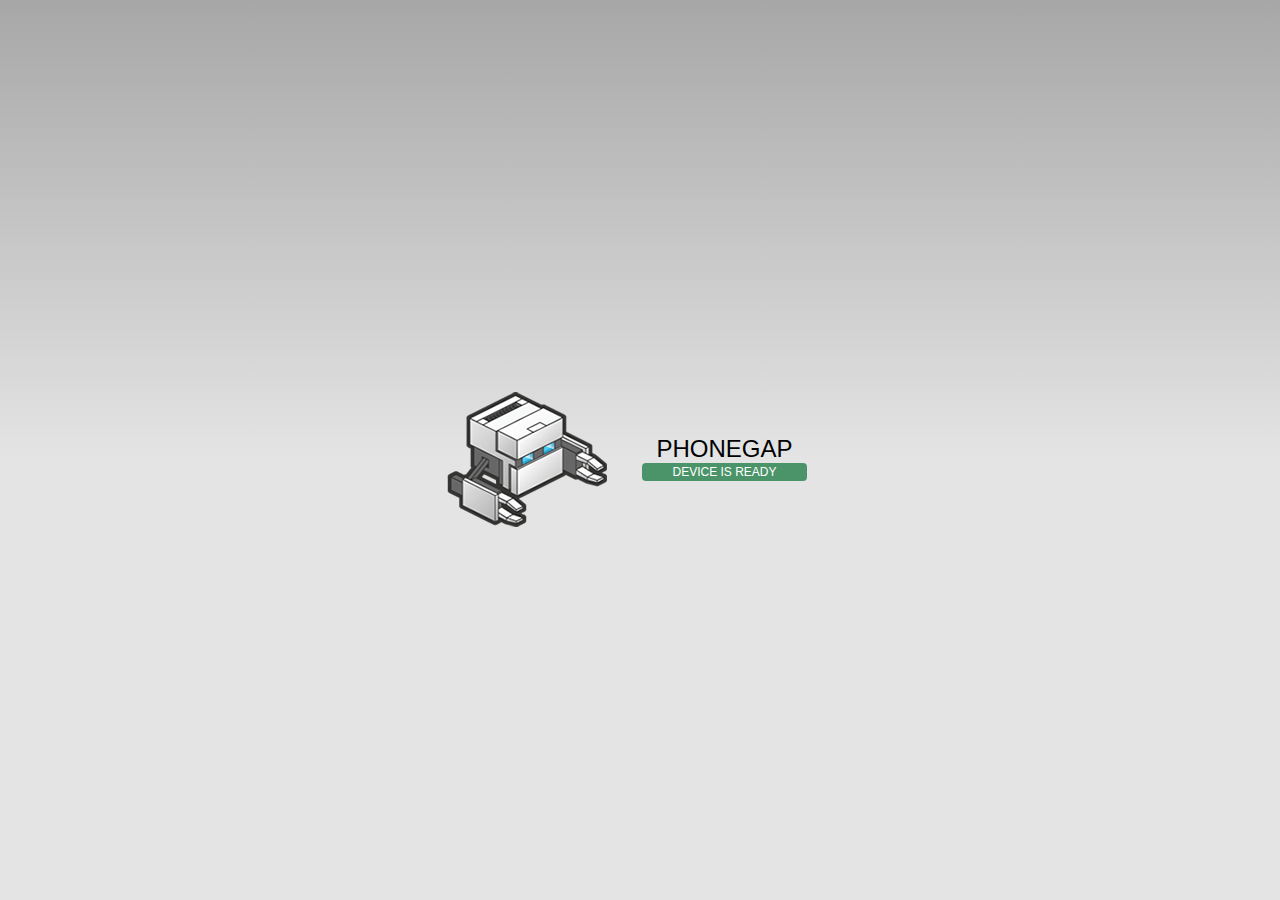
<file: platforms/browser/www/index.html>
<!DOCTYPE html>
<!--
    Copyright (c) 2012-2016 Adobe Systems Incorporated. All rights reserved.

    Licensed to the Apache Software Foundation (ASF) under one
    or more contributor license agreements.  See the NOTICE file
    distributed with this work for additional information
    regarding copyright ownership.  The ASF licenses this file
    to you under the Apache License, Version 2.0 (the
    "License"); you may not use this file except in compliance
    with the License.  You may obtain a copy of the License at

    http://www.apache.org/licenses/LICENSE-2.0

    Unless required by applicable law or agreed to in writing,
    software distributed under the License is distributed on an
    "AS IS" BASIS, WITHOUT WARRANTIES OR CONDITIONS OF ANY
     KIND, either express or implied.  See the License for the
    specific language governing permissions and limitations
    under the License.
-->
<html>

<head>
    <meta charset="utf-8" />
    <meta name="format-detection" content="telephone=no" />
    <meta name="msapplication-tap-highlight" content="no" />
    <meta name="viewport" content="user-scalable=no, initial-scale=1, maximum-scale=1, minimum-scale=1, width=device-width" />
    <!-- This is a wide open CSP declaration. To lock this down for production, see below. -->
    <meta http-equiv="Content-Security-Policy" content="default-src * 'unsafe-inline'; style-src 'self' 'unsafe-inline'; media-src *" />
    <!-- Good default declaration:
    * gap: is required only on iOS (when using UIWebView) and is needed for JS->native communication
    * https://ssl.gstatic.com is required only on Android and is needed for TalkBack to function properly
    * Disables use of eval() and inline scripts in order to mitigate risk of XSS vulnerabilities. To change this:
        * Enable inline JS: add 'unsafe-inline' to default-src
        * Enable eval(): add 'unsafe-eval' to default-src
    * Create your own at http://cspisawesome.com
    -->
    <!-- <meta http-equiv="Content-Security-Policy" content="default-src 'self' data: gap: 'unsafe-inline' https://ssl.gstatic.com; style-src 'self' 'unsafe-inline'; media-src *" /> -->

    <link rel="stylesheet" type="text/css" href="css/index.css" />
    <title>Hello World</title>
</head>

<body>
    <div class="app">
        <h1>PhoneGap</h1>
        <div id="deviceready" class="blink">
            <p class="event listening">Connecting to Device</p>
            <p class="event received">Device is Ready</p>
        </div>
    </div>
    <script type="text/javascript" src="cordova.js"></script>
    <script type="text/javascript" src="js/index.js"></script>
    <script type="text/javascript">
        app.initialize();
    </script>
</body>

</html>
</file>
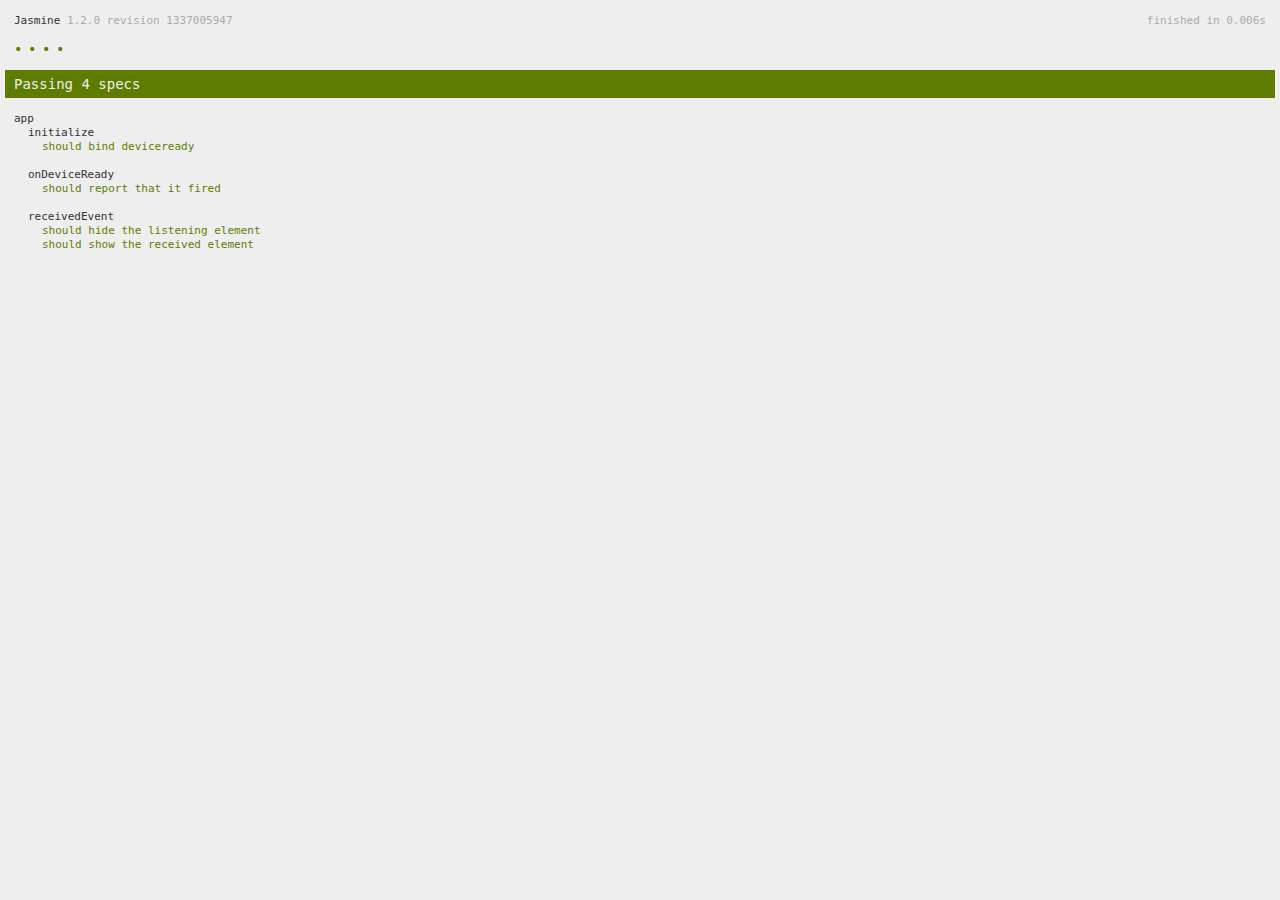
<file: www/spec.html>
<!DOCTYPE html>
<!--
    Licensed to the Apache Software Foundation (ASF) under one
    or more contributor license agreements.  See the NOTICE file
    distributed with this work for additional information
    regarding copyright ownership.  The ASF licenses this file
    to you under the Apache License, Version 2.0 (the
    "License"); you may not use this file except in compliance
    with the License.  You may obtain a copy of the License at

    http://www.apache.org/licenses/LICENSE-2.0

    Unless required by applicable law or agreed to in writing,
    software distributed under the License is distributed on an
    "AS IS" BASIS, WITHOUT WARRANTIES OR CONDITIONS OF ANY
     KIND, either express or implied.  See the License for the
    specific language governing permissions and limitations
    under the License.
-->
<html>
    <head>
        <title>Jasmine Spec Runner</title>

        <!-- jasmine source -->
        <link rel="shortcut icon" type="image/png" href="spec/lib/jasmine-1.2.0/jasmine_favicon.png">
        <link rel="stylesheet" type="text/css" href="spec/lib/jasmine-1.2.0/jasmine.css">
        <script type="text/javascript" src="spec/lib/jasmine-1.2.0/jasmine.js"></script>
        <script type="text/javascript" src="spec/lib/jasmine-1.2.0/jasmine-html.js"></script>

        <!-- include source files here... -->
        <script type="text/javascript" src="js/index.js"></script>

        <!-- include spec files here... -->
        <script type="text/javascript" src="spec/helper.js"></script>
        <script type="text/javascript" src="spec/index.js"></script>

        <script type="text/javascript">
            (function() {
                var jasmineEnv = jasmine.getEnv();
                jasmineEnv.updateInterval = 1000;

                var htmlReporter = new jasmine.HtmlReporter();

                jasmineEnv.addReporter(htmlReporter);

                jasmineEnv.specFilter = function(spec) {
                    return htmlReporter.specFilter(spec);
                };

                var currentWindowOnload = window.onload;

                window.onload = function() {
                    if (currentWindowOnload) {
                        currentWindowOnload();
                    }
                    execJasmine();
                };

                function execJasmine() {
                    jasmineEnv.execute();
                }
            })();
        </script>
    </head>
    <body>
        <div id="stage" style="display:none;"></div>
    </body>
</html>
</file>
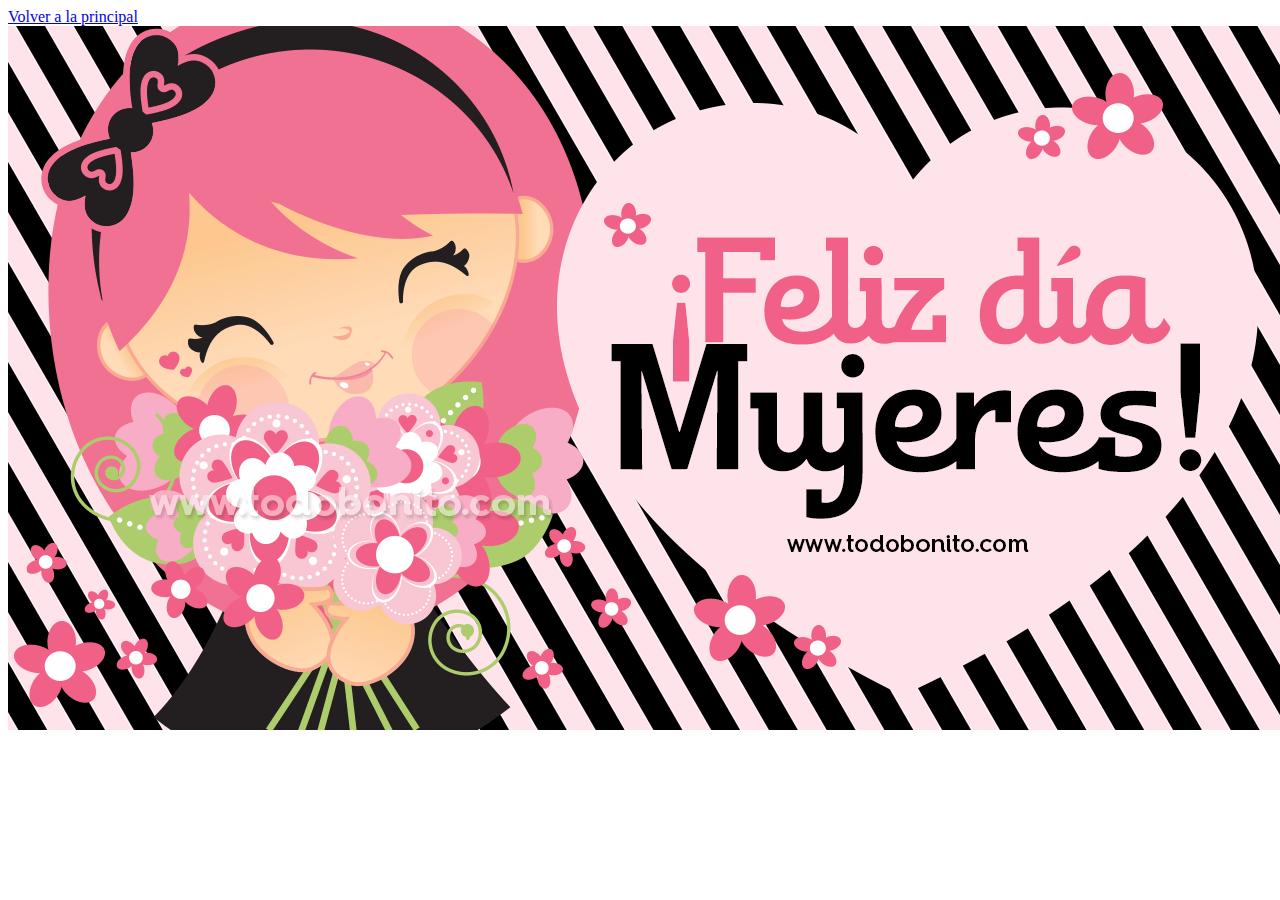
<file: www/paginas/pagina1.html>
<!DOCTYPE html>
<html lang="en">
<head>
	<meta charset="UTF-8">
	<title>pagina1</title>
</head>
<body>
	<a href="../index.html">Volver a la principal</a>
	<img src="../css/images/pagina1.png" alt="imagen1">
	
</body>
</html>
</file>
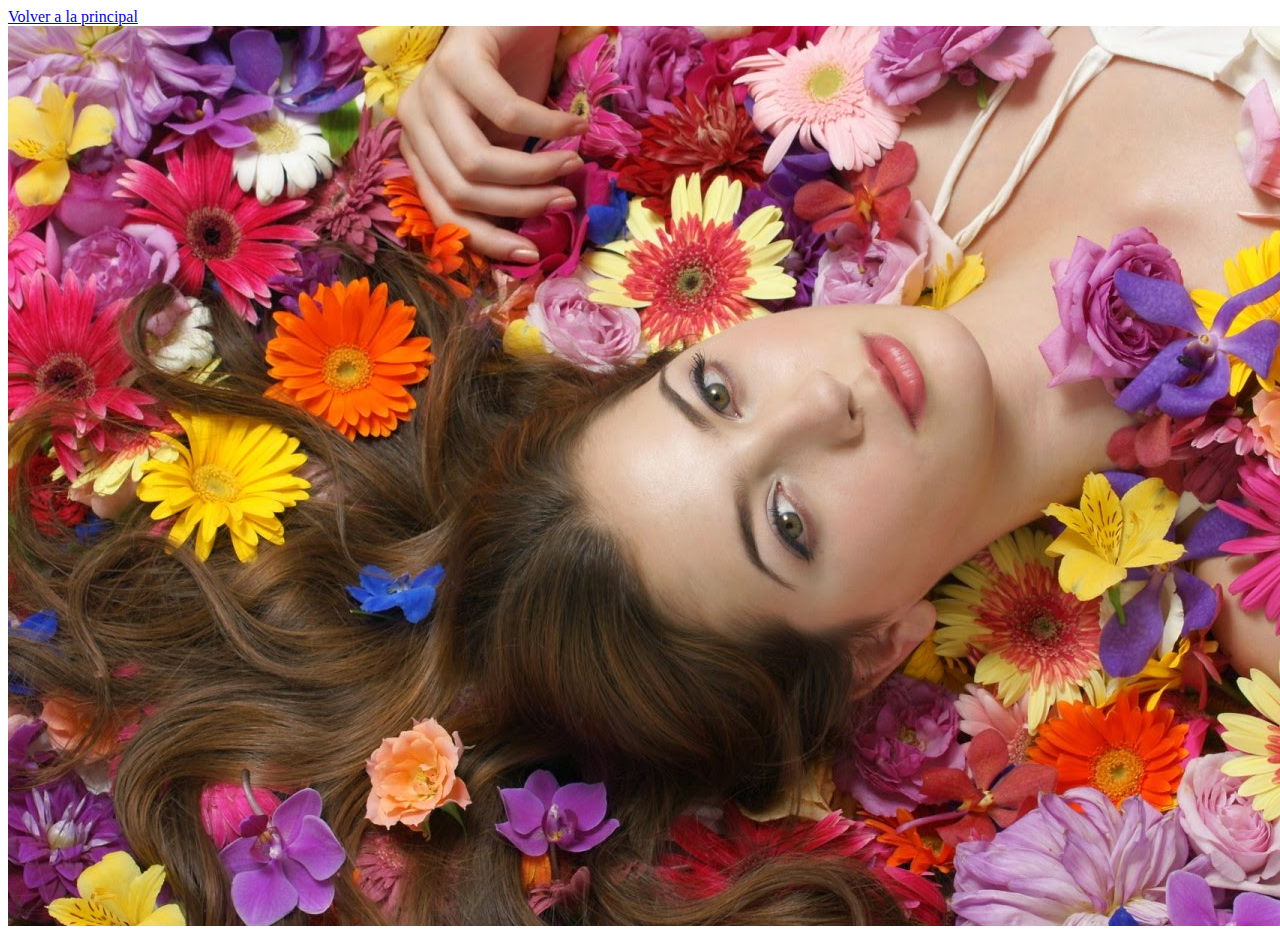
<file: www/paginas/pagina2.html>
<!DOCTYPE html>
<html lang="en">
<head>
	<meta charset="UTF-8">
	<title>pagina2</title>
</head>
<body>
	<a href="../index.html">Volver a la principal</a>
	<img src="../css/images/pagina2.jpg" alt="imagen2">
	
</body>
</html>
</file>
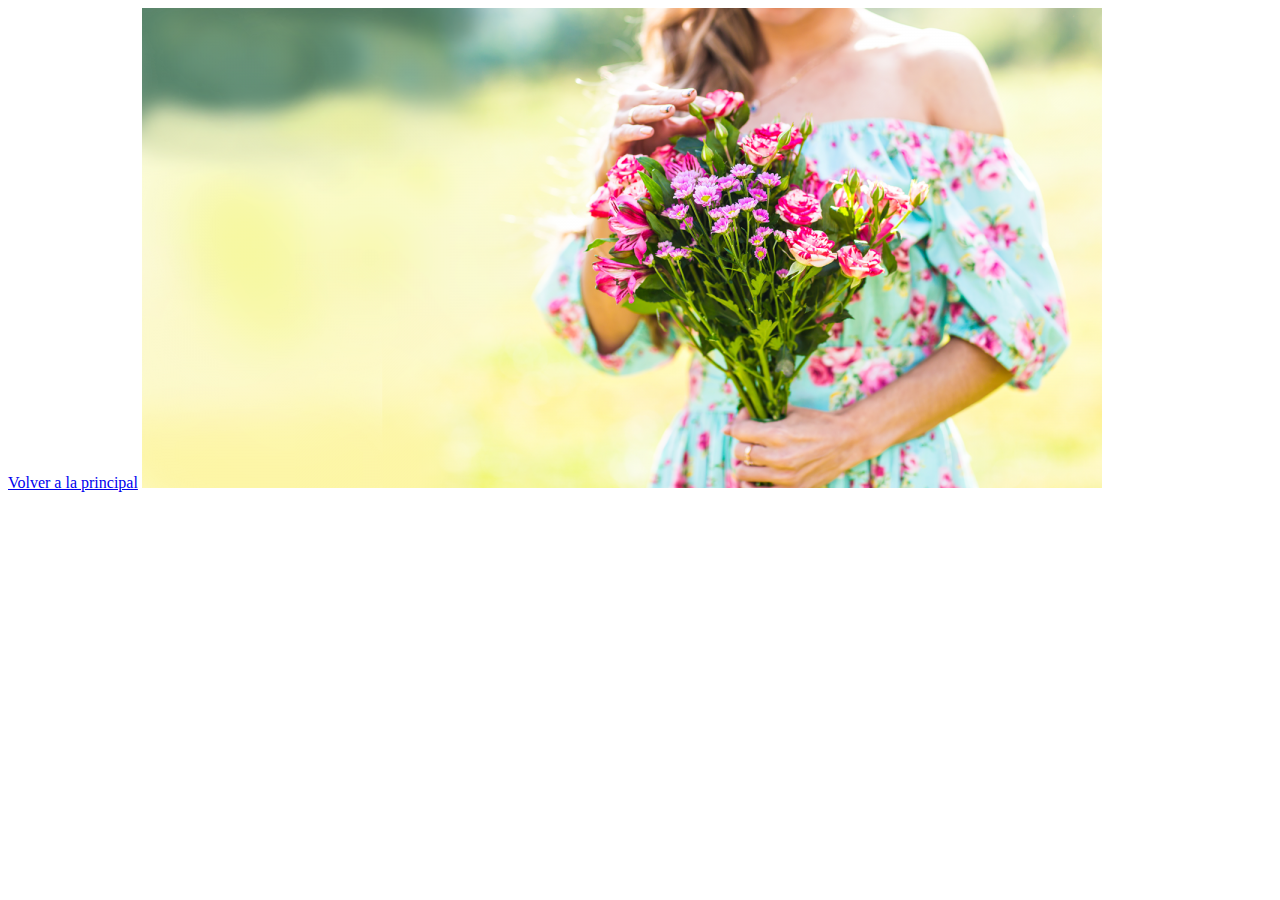
<file: www/paginas/pagina3.html>
<!DOCTYPE html>
<html lang="en">
<head>
	<meta charset="UTF-8">
	<title>pagina2</title>
</head>
<body>
	<a href="../index.html">Volver a la principal</a>
	<img src="../css/images/pagina3.png" alt="imagen2">
	
</body>
</html>
</file>
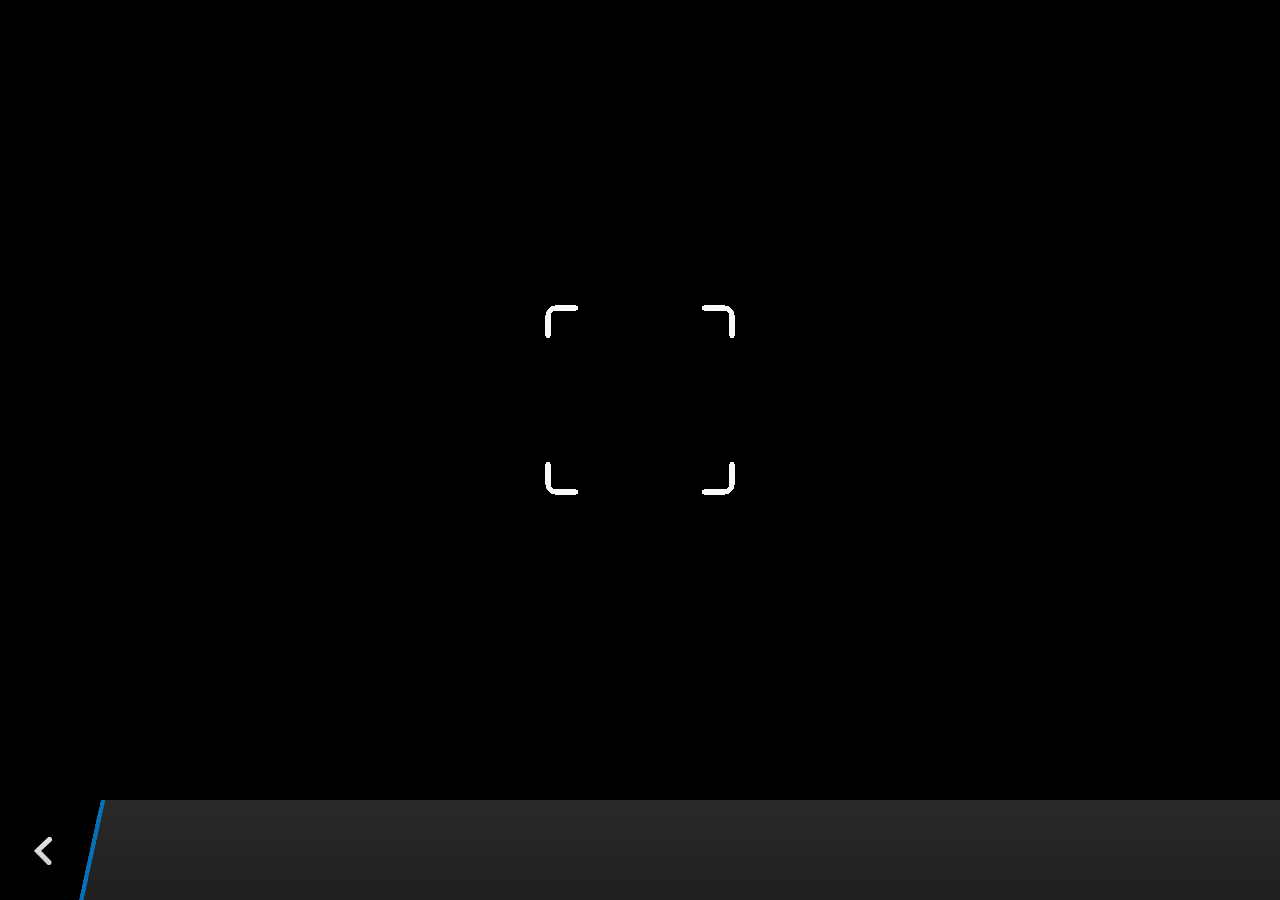
<file: plugins/cordova-plugin-camera/www/blackberry10/assets/camera.html>
<!--
 Licensed under the Apache License, Version 2.0 (the "License");
 you may not use this file except in compliance with the License.
 You may obtain a copy of the License at

 http://www.apache.org/licenses/LICENSE-2.0

 Unless required by applicable law or agreed to in writing, software
 distributed under the License is distributed on an "AS IS" BASIS,
 WITHOUT WARRANTIES OR CONDITIONS OF ANY KIND, either express or implied.
 See the License for the specific language governing permissions and
 limitations under the License.
 -->
<!DOCTYPE HTML>
<html lang="en">
    <head>
        <meta charset="utf-8">
        <script src="camera.js" type="text/javascript"></script>
        <script>
            var meta = document.createElement("meta");
            meta.setAttribute('name','viewport');
            meta.setAttribute('content','initial-scale='+ (1/window.devicePixelRatio) + ',user-scalable=no');
            document.getElementsByTagName('head')[0].appendChild(meta);
        </script>
    </head>
    <style type="text/css">
        body {
            background-color: black;
        }
        .action-bar {
            position: fixed;
            left: 0px;
            bottom: 0px;
            height: 100px;
            width: 100%;
            background-image: linear-gradient(rgb(41, 41, 41), rgb(32, 32, 32));
        }
        .action-bar-back {
            width: 78px;
            height: 100px;
            background-color: black;
        }
        .action-bar-divider {
            position: fixed;
            bottom: 0px;
            left: 78px;
            width: 28px;
            height: 100px;
            background-image: url([data-uri]);
        }
        .action-bar-back-button {
            position: fixed;
            bottom: 35px;
            left: 34px;
            width: 18px;
            height: 28px;
            background-image: url([data-uri]);
        }
        .camera-cross-hairs {
            position: fixed;
            top: 50%;
            left: 50%;
            -webkit-transform: translate(-50%, -147px);
            width: 194px;
            height: 195px;
            background-image: url([data-uri]); 
        }
    </style>
    <body>
        <div id="camera">
            <video id="v"></video>
            <div class="camera-cross-hairs"></div>
        </div>
        <canvas id="c" style="display: none;"></canvas>
        <div class="action-bar">
            <div id="back" class="action-bar-back">
                <div class="action-bar-back-button"></div>
            </div>
            <div class="action-bar-divider"></div>
        </div>
    </body>
</html>
</file>
<file: www/spec/lib/jasmine-1.2.0/jasmine.css>
body { background-color: #eeeeee; padding: 0; margin: 5px; overflow-y: scroll; }

#HTMLReporter { font-size: 11px; font-family: Monaco, "Lucida Console", monospace; line-height: 14px; color: #333333; }
#HTMLReporter a { text-decoration: none; }
#HTMLReporter a:hover { text-decoration: underline; }
#HTMLReporter p, #HTMLReporter h1, #HTMLReporter h2, #HTMLReporter h3, #HTMLReporter h4, #HTMLReporter h5, #HTMLReporter h6 { margin: 0; line-height: 14px; }
#HTMLReporter .banner, #HTMLReporter .symbolSummary, #HTMLReporter .summary, #HTMLReporter .resultMessage, #HTMLReporter .specDetail .description, #HTMLReporter .alert .bar, #HTMLReporter .stackTrace { padding-left: 9px; padding-right: 9px; }
#HTMLReporter #jasmine_content { position: fixed; right: 100%; }
#HTMLReporter .version { color: #aaaaaa; }
#HTMLReporter .banner { margin-top: 14px; }
#HTMLReporter .duration { color: #aaaaaa; float: right; }
#HTMLReporter .symbolSummary { overflow: hidden; *zoom: 1; margin: 14px 0; }
#HTMLReporter .symbolSummary li { display: block; float: left; height: 7px; width: 14px; margin-bottom: 7px; font-size: 16px; }
#HTMLReporter .symbolSummary li.passed { font-size: 14px; }
#HTMLReporter .symbolSummary li.passed:before { color: #5e7d00; content: "\02022"; }
#HTMLReporter .symbolSummary li.failed { line-height: 9px; }
#HTMLReporter .symbolSummary li.failed:before { color: #b03911; content: "x"; font-weight: bold; margin-left: -1px; }
#HTMLReporter .symbolSummary li.skipped { font-size: 14px; }
#HTMLReporter .symbolSummary li.skipped:before { color: #bababa; content: "\02022"; }
#HTMLReporter .symbolSummary li.pending { line-height: 11px; }
#HTMLReporter .symbolSummary li.pending:before { color: #aaaaaa; content: "-"; }
#HTMLReporter .bar { line-height: 28px; font-size: 14px; display: block; color: #eee; }
#HTMLReporter .runningAlert { background-color: #666666; }
#HTMLReporter .skippedAlert { background-color: #aaaaaa; }
#HTMLReporter .skippedAlert:first-child { background-color: #333333; }
#HTMLReporter .skippedAlert:hover { text-decoration: none; color: white; text-decoration: underline; }
#HTMLReporter .passingAlert { background-color: #a6b779; }
#HTMLReporter .passingAlert:first-child { background-color: #5e7d00; }
#HTMLReporter .failingAlert { background-color: #cf867e; }
#HTMLReporter .failingAlert:first-child { background-color: #b03911; }
#HTMLReporter .results { margin-top: 14px; }
#HTMLReporter #details { display: none; }
#HTMLReporter .resultsMenu, #HTMLReporter .resultsMenu a { background-color: #fff; color: #333333; }
#HTMLReporter.showDetails .summaryMenuItem { font-weight: normal; text-decoration: inherit; }
#HTMLReporter.showDetails .summaryMenuItem:hover { text-decoration: underline; }
#HTMLReporter.showDetails .detailsMenuItem { font-weight: bold; text-decoration: underline; }
#HTMLReporter.showDetails .summary { display: none; }
#HTMLReporter.showDetails #details { display: block; }
#HTMLReporter .summaryMenuItem { font-weight: bold; text-decoration: underline; }
#HTMLReporter .summary { margin-top: 14px; }
#HTMLReporter .summary .suite .suite, #HTMLReporter .summary .specSummary { margin-left: 14px; }
#HTMLReporter .summary .specSummary.passed a { color: #5e7d00; }
#HTMLReporter .summary .specSummary.failed a { color: #b03911; }
#HTMLReporter .description + .suite { margin-top: 0; }
#HTMLReporter .suite { margin-top: 14px; }
#HTMLReporter .suite a { color: #333333; }
#HTMLReporter #details .specDetail { margin-bottom: 28px; }
#HTMLReporter #details .specDetail .description { display: block; color: white; background-color: #b03911; }
#HTMLReporter .resultMessage { padding-top: 14px; color: #333333; }
#HTMLReporter .resultMessage span.result { display: block; }
#HTMLReporter .stackTrace { margin: 5px 0 0 0; max-height: 224px; overflow: auto; line-height: 18px; color: #666666; border: 1px solid #ddd; background: white; white-space: pre; }

#TrivialReporter { padding: 8px 13px; position: absolute; top: 0; bottom: 0; left: 0; right: 0; overflow-y: scroll; background-color: white; font-family: "Helvetica Neue Light", "Lucida Grande", "Calibri", "Arial", sans-serif; /*.resultMessage {*/ /*white-space: pre;*/ /*}*/ }
#TrivialReporter a:visited, #TrivialReporter a { color: #303; }
#TrivialReporter a:hover, #TrivialReporter a:active { color: blue; }
#TrivialReporter .run_spec { float: right; padding-right: 5px; font-size: .8em; text-decoration: none; }
#TrivialReporter .banner { color: #303; background-color: #fef; padding: 5px; }
#TrivialReporter .logo { float: left; font-size: 1.1em; padding-left: 5px; }
#TrivialReporter .logo .version { font-size: .6em; padding-left: 1em; }
#TrivialReporter .runner.running { background-color: yellow; }
#TrivialReporter .options { text-align: right; font-size: .8em; }
#TrivialReporter .suite { border: 1px outset gray; margin: 5px 0; padding-left: 1em; }
#TrivialReporter .suite .suite { margin: 5px; }
#TrivialReporter .suite.passed { background-color: #dfd; }
#TrivialReporter .suite.failed { background-color: #fdd; }
#TrivialReporter .spec { margin: 5px; padding-left: 1em; clear: both; }
#TrivialReporter .spec.failed, #TrivialReporter .spec.passed, #TrivialReporter .spec.skipped { padding-bottom: 5px; border: 1px solid gray; }
#TrivialReporter .spec.failed { background-color: #fbb; border-color: red; }
#TrivialReporter .spec.passed { background-color: #bfb; border-color: green; }
#TrivialReporter .spec.skipped { background-color: #bbb; }
#TrivialReporter .messages { border-left: 1px dashed gray; padding-left: 1em; padding-right: 1em; }
#TrivialReporter .passed { background-color: #cfc; display: none; }
#TrivialReporter .failed { background-color: #fbb; }
#TrivialReporter .skipped { color: #777; background-color: #eee; display: none; }
#TrivialReporter .resultMessage span.result { display: block; line-height: 2em; color: black; }
#TrivialReporter .resultMessage .mismatch { color: black; }
#TrivialReporter .stackTrace { white-space: pre; font-size: .8em; margin-left: 10px; max-height: 5em; overflow: auto; border: 1px inset red; padding: 1em; background: #eef; }
#TrivialReporter .finished-at { padding-left: 1em; font-size: .6em; }
#TrivialReporter.show-passed .passed, #TrivialReporter.show-skipped .skipped { display: block; }
#TrivialReporter #jasmine_content { position: fixed; right: 100%; }
#TrivialReporter .runner { border: 1px solid gray; display: block; margin: 5px 0; padding: 2px 0 2px 10px; }
</file>
<file: platforms/browser/www/css/index.css>
/*
 * Licensed to the Apache Software Foundation (ASF) under one
 * or more contributor license agreements.  See the NOTICE file
 * distributed with this work for additional information
 * regarding copyright ownership.  The ASF licenses this file
 * to you under the Apache License, Version 2.0 (the
 * "License"); you may not use this file except in compliance
 * with the License.  You may obtain a copy of the License at
 *
 * http://www.apache.org/licenses/LICENSE-2.0
 *
 * Unless required by applicable law or agreed to in writing,
 * software distributed under the License is distributed on an
 * "AS IS" BASIS, WITHOUT WARRANTIES OR CONDITIONS OF ANY
 * KIND, either express or implied.  See the License for the
 * specific language governing permissions and limitations
 * under the License.
 */
* {
    -webkit-tap-highlight-color: rgba(0,0,0,0); /* make transparent link selection, adjust last value opacity 0 to 1.0 */
}

body {
    -webkit-touch-callout: none;                /* prevent callout to copy image, etc when tap to hold */
    -webkit-text-size-adjust: none;             /* prevent webkit from resizing text to fit */
    -webkit-user-select: none;                  /* prevent copy paste, to allow, change 'none' to 'text' */
    background-color:#E4E4E4;
    background-image:linear-gradient(top, #A7A7A7 0%, #E4E4E4 51%);
    background-image:-webkit-linear-gradient(top, #A7A7A7 0%, #E4E4E4 51%);
    background-image:-ms-linear-gradient(top, #A7A7A7 0%, #E4E4E4 51%);
    background-image:-webkit-gradient(
        linear,
        left top,
        left bottom,
        color-stop(0, #A7A7A7),
        color-stop(0.51, #E4E4E4)
    );
    background-attachment:fixed;
    font-family:'HelveticaNeue-Light', 'HelveticaNeue', Helvetica, Arial, sans-serif;
    font-size:12px;
    height:100%;
    margin:0px;
    padding:0px;
    text-transform:uppercase;
    width:100%;
}

/* Portrait layout (default) */
.app {
    background:url(../img/logo.png) no-repeat center top; /* 170px x 200px */
    position:absolute;             /* position in the center of the screen */
    left:50%;
    top:50%;
    height:50px;                   /* text area height */
    width:225px;                   /* text area width */
    text-align:center;
    padding:180px 0px 0px 0px;     /* image height is 200px (bottom 20px are overlapped with text) */
    margin:-115px 0px 0px -112px;  /* offset vertical: half of image height and text area height */
                                   /* offset horizontal: half of text area width */
}

/* Landscape layout (with min-width) */
@media screen and (min-aspect-ratio: 1/1) and (min-width:400px) {
    .app {
        background-position:left center;
        padding:75px 0px 75px 170px;  /* padding-top + padding-bottom + text area = image height */
        margin:-90px 0px 0px -198px;  /* offset vertical: half of image height */
                                      /* offset horizontal: half of image width and text area width */
    }
}

h1 {
    font-size:24px;
    font-weight:normal;
    margin:0px;
    overflow:visible;
    padding:0px;
    text-align:center;
}

.event {
    border-radius:4px;
    -webkit-border-radius:4px;
    color:#FFFFFF;
    font-size:12px;
    margin:0px 30px;
    padding:2px 0px;
}

.event.listening {
    background-color:#333333;
    display:block;
}

.event.received {
    background-color:#4B946A;
    display:none;
}

@keyframes fade {
    from { opacity: 1.0; }
    50% { opacity: 0.4; }
    to { opacity: 1.0; }
}
 
@-webkit-keyframes fade {
    from { opacity: 1.0; }
    50% { opacity: 0.4; }
    to { opacity: 1.0; }
}
 
.blink {
    animation:fade 3000ms infinite;
    -webkit-animation:fade 3000ms infinite;
}
</file>
